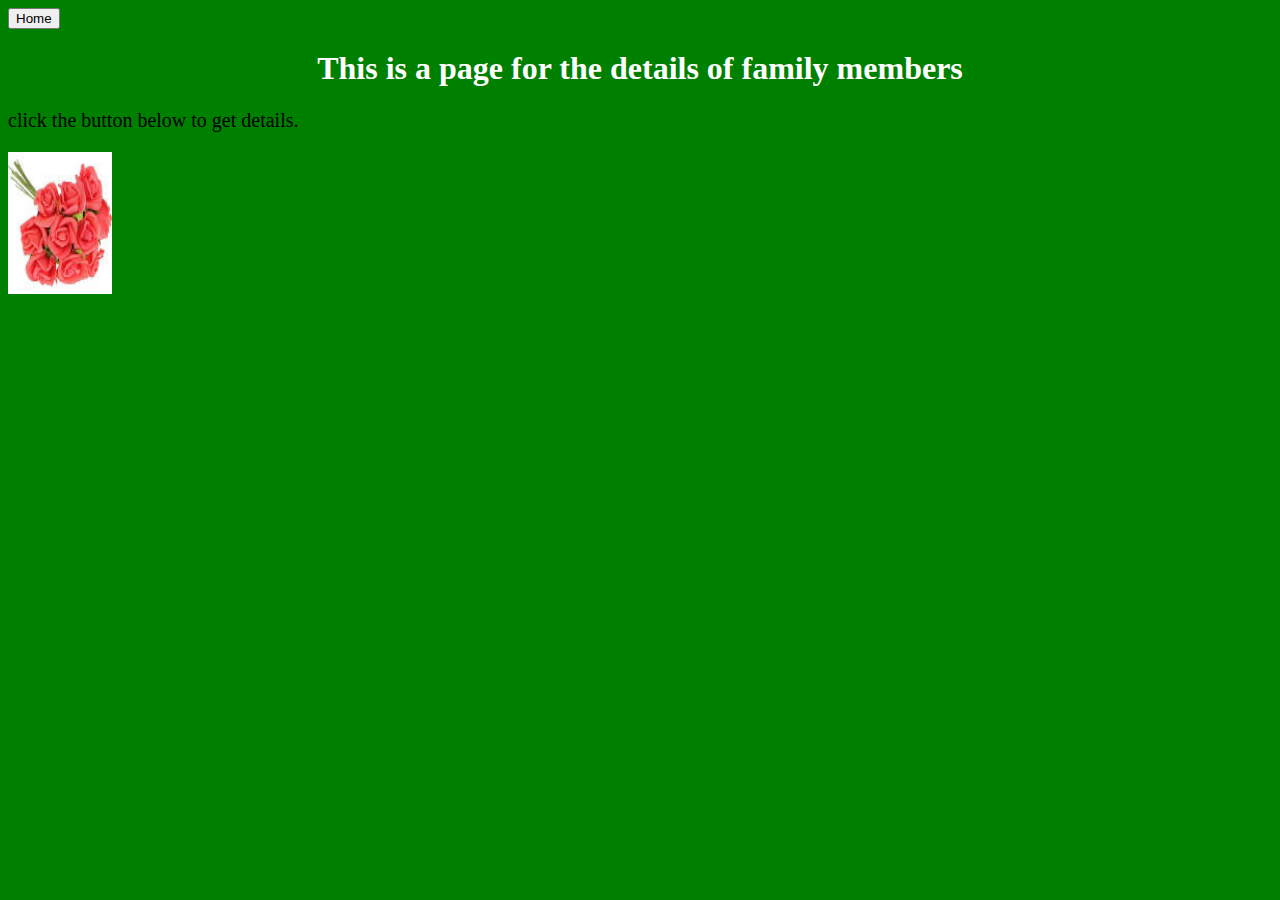
<file: Index.html>
<!DOCTYPE html>
<html>
<head>
<title>my family details</title>
<button id="myButton" class="float-left submit-button" >Home</button>

<script type="text/javascript">
    document.getElementById("myButton").onclick = function () {
        location.href = "file:///root/Dev/ProjectTest/mypage.html";
    };
</script>
<link rel="stylesheet" type="text/css" href="mystyle.css">	

</head>
<body>


<h1>This is a page for the details of family members</h1>
<p>click the button below to get details.</p>
<img src="index.jpeg" alt="W3Schools.com" width="104" height="142">
<p id="demo">
</p>




</body>
</html>
</file>
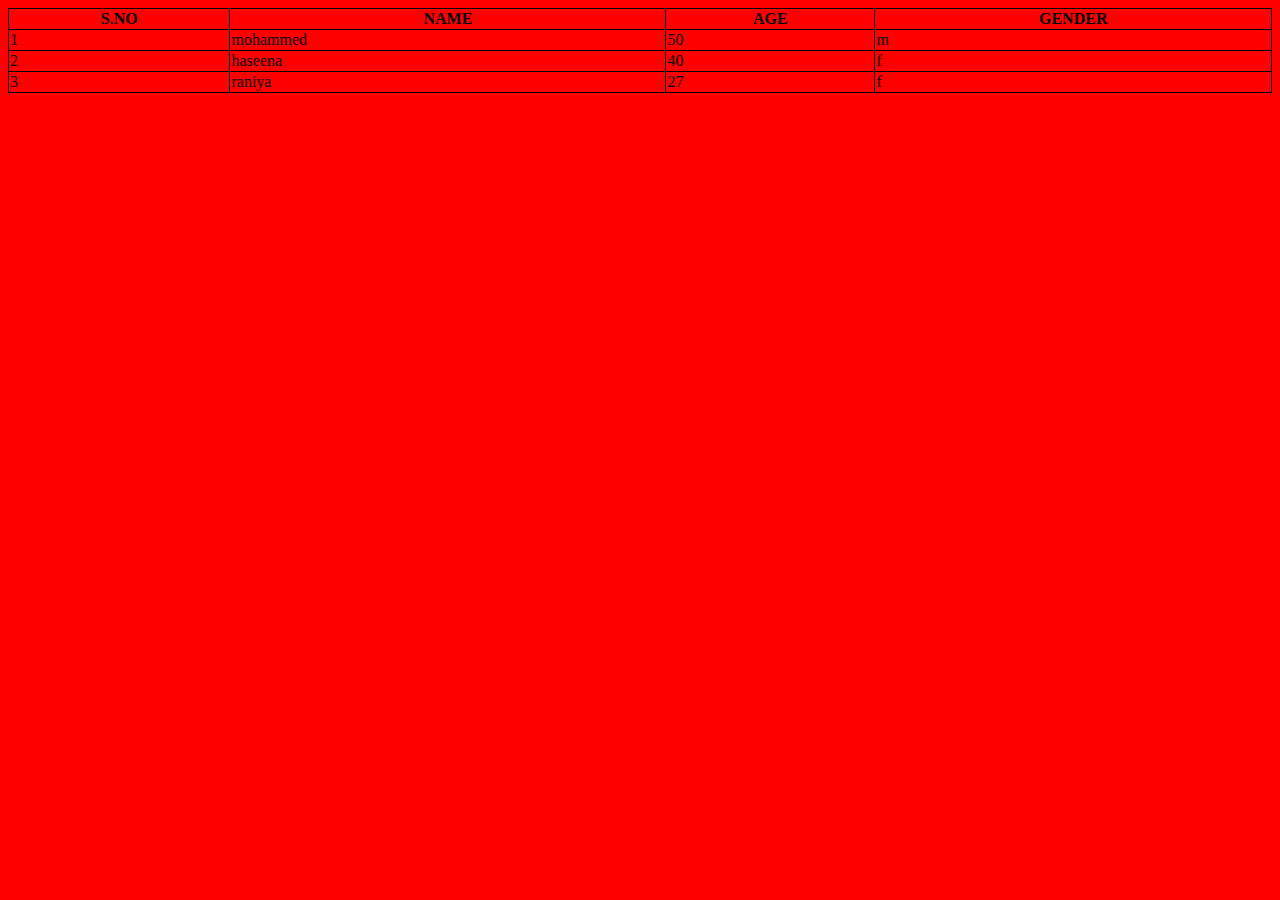
<file: mypage.html>
<!DOCTYPE html>
<html>
<head>
<title>my family</title>
<script type="text/javascript" src="myscript.js"></script>
<link rel="stylesheet" type="text/css" href="mystyle2.css">	
 <table style="width:100%">
  <tr>
    <th>S.NO</th>
    <th>NAME</th>
    <th>AGE</th>
    <th>GENDER</th>
  </tr>
  <tr>
    <td>1</td>
    <td>mohammed</td>
    <td>50</td>
    <td>m</td>
  </tr>
  <tr>
    <td>2</td>
    <td>haseena</td>
    <td>40</td>
    <td>f</td>
  </tr>
  <tr>
  	<td>3</td>
  	<td>raniya</td>
  	<td>27</td>
  	<td>f</td>
  </tr>
</table> 
</head>
</html>
</file>
<file: mystyle.css>
body {
    background-color: green;
}

h1 {
    color: white;
    text-align: center;
}

p {
    font-family: verdana;
    font-size: 20px;
}
</file>
<file: mystyle2.css>
body {
    background-color: red;
}

h1 {
    color: white;
    text-align: center;
}
 table, th, td {
    border: 1px solid black;
     border-collapse: collapse;
}

p {
    font-family: verdana;
    font-size: 20px;
}
</file>
